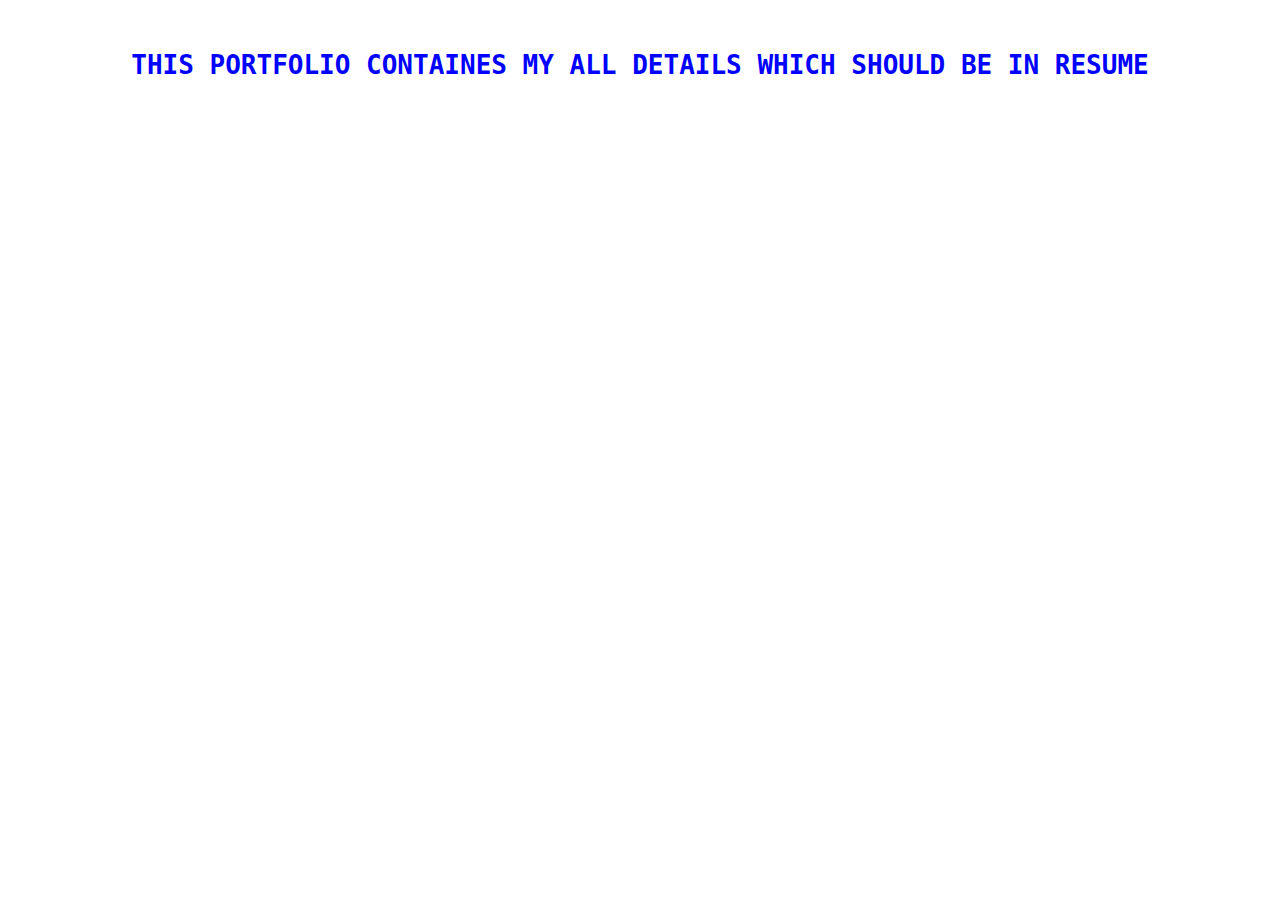
<file: resume.html>
<!DOCTYPE html>
<html lang="en">
<head>
    <meta charset="UTF-8">
    <meta name="viewport" content="width=device-width, initial-scale=1.0">
    <title>Niranjan Resume</title>
    <style>
        h1{
            font-family: monospace;
            text-align: center;
            margin: 50px;
            color: blue;
        }
    </style>
</head>
<body>
    <h1>THIS PORTFOLIO CONTAINES MY ALL DETAILS WHICH SHOULD BE IN RESUME</h1>
    
</body>
</html>
</file>
